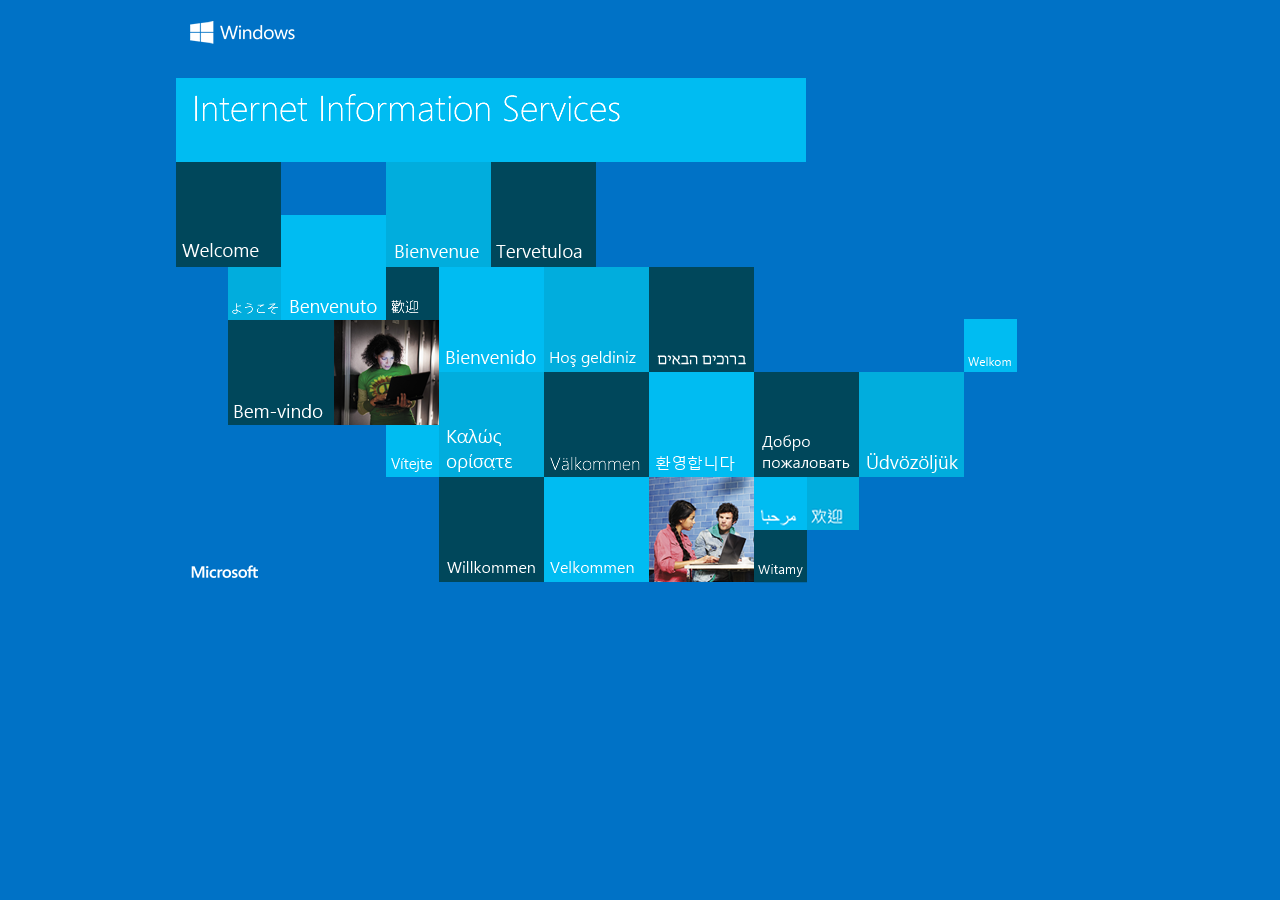
<file: tools/IISExpress/IIS Express/WebSite1/iisstart.htm>
<!DOCTYPE html PUBLIC "-//W3C//DTD XHTML 1.0 Strict//EN" "http://www.w3.org/TR/xhtml1/DTD/xhtml1-strict.dtd">
<html xmlns="http://www.w3.org/1999/xhtml">
<head>
<meta http-equiv="Content-Type" content="text/html; charset=iso-8859-1" />
<title>IIS Windows</title>
<style type="text/css">
<!--
body {
	color:#000000;
	background-color:#0072C6;
	margin:0;
}

#container {
	margin-left:auto;
	margin-right:auto;
	text-align:center;
	}

a img {
	border:none;
}

-->
</style>
</head>
<body>
<div id="container">
<a href="http://go.microsoft.com/fwlink/?linkid=66138&amp;clcid=0x409"><img src="iis.png" alt="IIS" width="960" height="600" /></a>
</div>
</body>
</html>
</file>
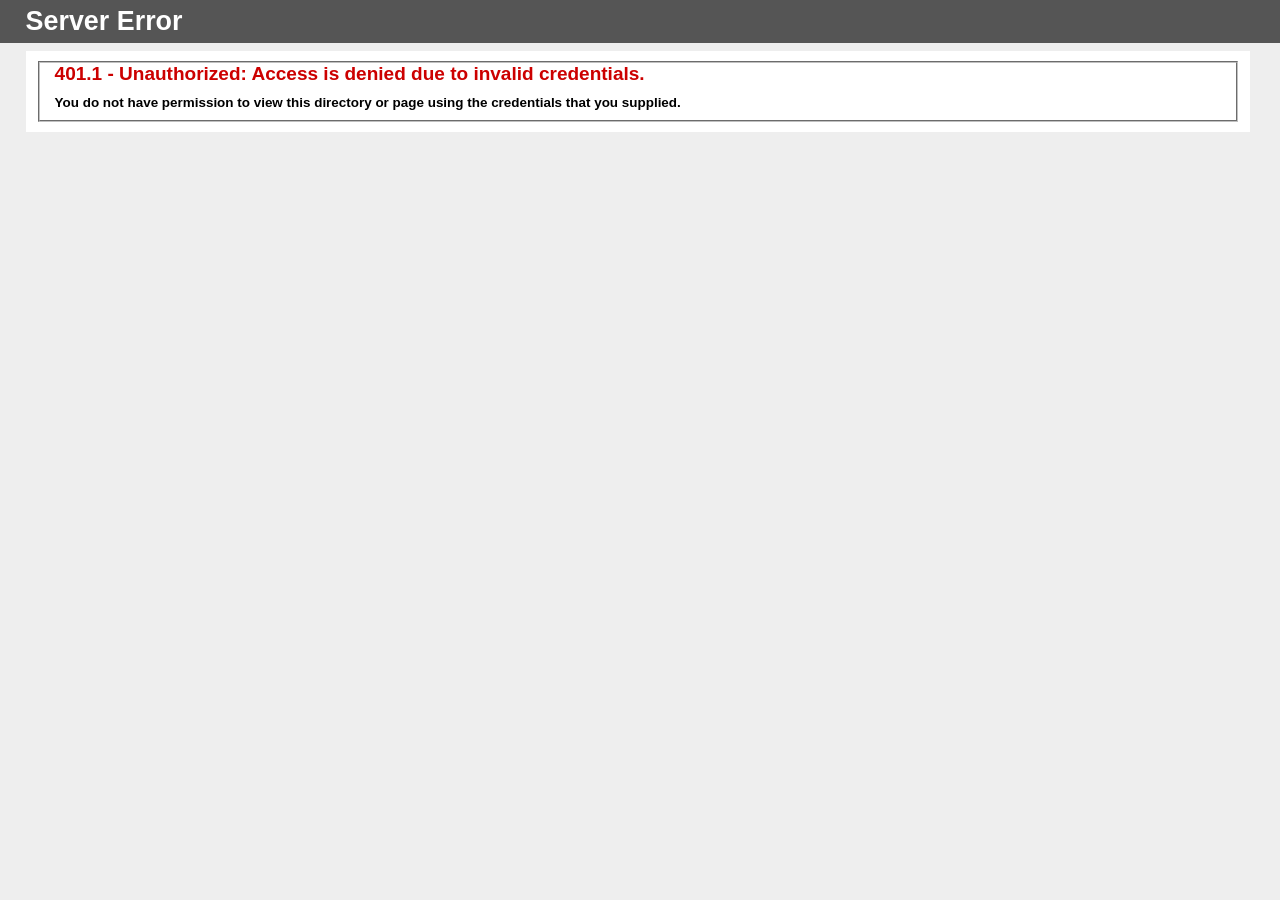
<file: tools/IISExpress/IIS Express/custerr/en-us/401-1.htm>
<!DOCTYPE html PUBLIC "-//W3C//DTD XHTML 1.0 Strict//EN" "http://www.w3.org/TR/xhtml1/DTD/xhtml1-strict.dtd">
<html xmlns="http://www.w3.org/1999/xhtml">
<head>
<title>401.1 - Unauthorized: Access is denied due to invalid credentials.</title>
<style type="text/css">
<!--
body{margin:0;font-size:.7em;font-family:Verdana, Arial, Helvetica, sans-serif;background:#EEEEEE;}
fieldset{padding:0 15px 10px 15px;} 
h1{font-size:2.4em;margin:0;color:#FFF;}
h2{font-size:1.7em;margin:0;color:#CC0000;} 
h3{font-size:1.2em;margin:10px 0 0 0;color:#000000;} 
#header{width:96%;margin:0 0 0 0;padding:6px 2% 6px 2%;font-family:"trebuchet MS", Verdana, sans-serif;color:#FFF;
background-color:#555555;}
#content{margin:0 0 0 2%;position:relative;}
.content-container{background:#FFF;width:96%;margin-top:8px;padding:10px;position:relative;}
-->
</style>
</head>
<body>
<div id="header"><h1>Server Error</h1></div>
<div id="content">
 <div class="content-container"><fieldset>
  <h2>401.1 - Unauthorized: Access is denied due to invalid credentials.</h2>
  <h3>You do not have permission to view this directory or page using the credentials that you supplied.</h3>
 </fieldset></div>
</div>
</body>
</html>
</file>
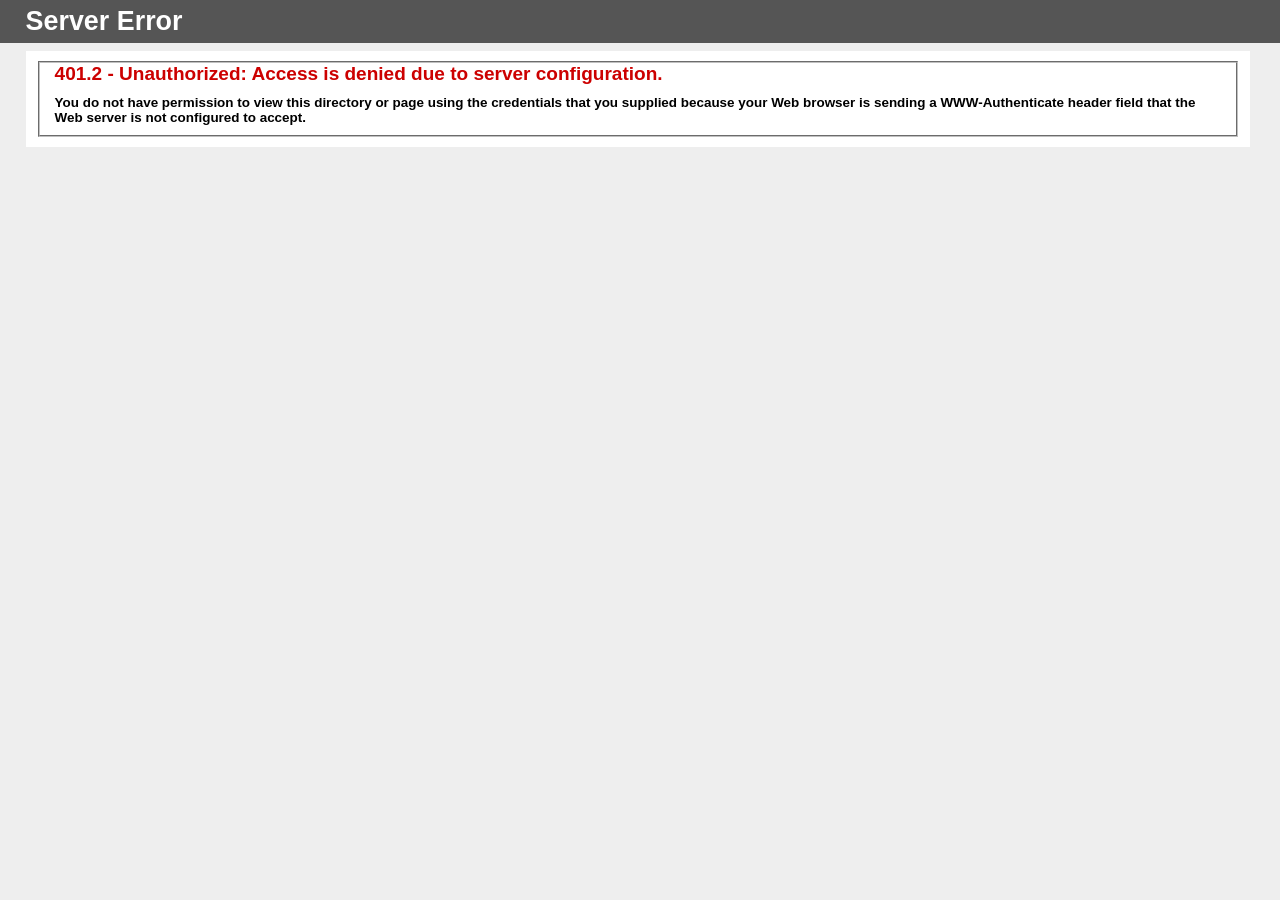
<file: tools/IISExpress/IIS Express/custerr/en-us/401-2.htm>
<!DOCTYPE html PUBLIC "-//W3C//DTD XHTML 1.0 Strict//EN" "http://www.w3.org/TR/xhtml1/DTD/xhtml1-strict.dtd">
<html xmlns="http://www.w3.org/1999/xhtml">
<head>
<title>401.2 - Unauthorized: Access is denied due to server configuration.</title>
<style type="text/css">
<!--
body{margin:0;font-size:.7em;font-family:Verdana, Arial, Helvetica, sans-serif;background:#EEEEEE;}
fieldset{padding:0 15px 10px 15px;} 
h1{font-size:2.4em;margin:0;color:#FFF;}
h2{font-size:1.7em;margin:0;color:#CC0000;} 
h3{font-size:1.2em;margin:10px 0 0 0;color:#000000;} 
#header{width:96%;margin:0 0 0 0;padding:6px 2% 6px 2%;font-family:"trebuchet MS", Verdana, sans-serif;color:#FFF;
background-color:#555555;}
#content{margin:0 0 0 2%;position:relative;}
.content-container{background:#FFF;width:96%;margin-top:8px;padding:10px;position:relative;}
-->
</style>
</head>
<body>
<div id="header"><h1>Server Error</h1></div>
<div id="content">
 <div class="content-container"><fieldset>
  <h2>401.2 - Unauthorized: Access is denied due to server configuration.</h2>
  <h3>You do not have permission to view this directory or page using the credentials that you supplied because your Web browser is sending a WWW-Authenticate header field that the Web server is not configured to accept.</h3>
 </fieldset></div>
</div>
</body>
</html>
</file>
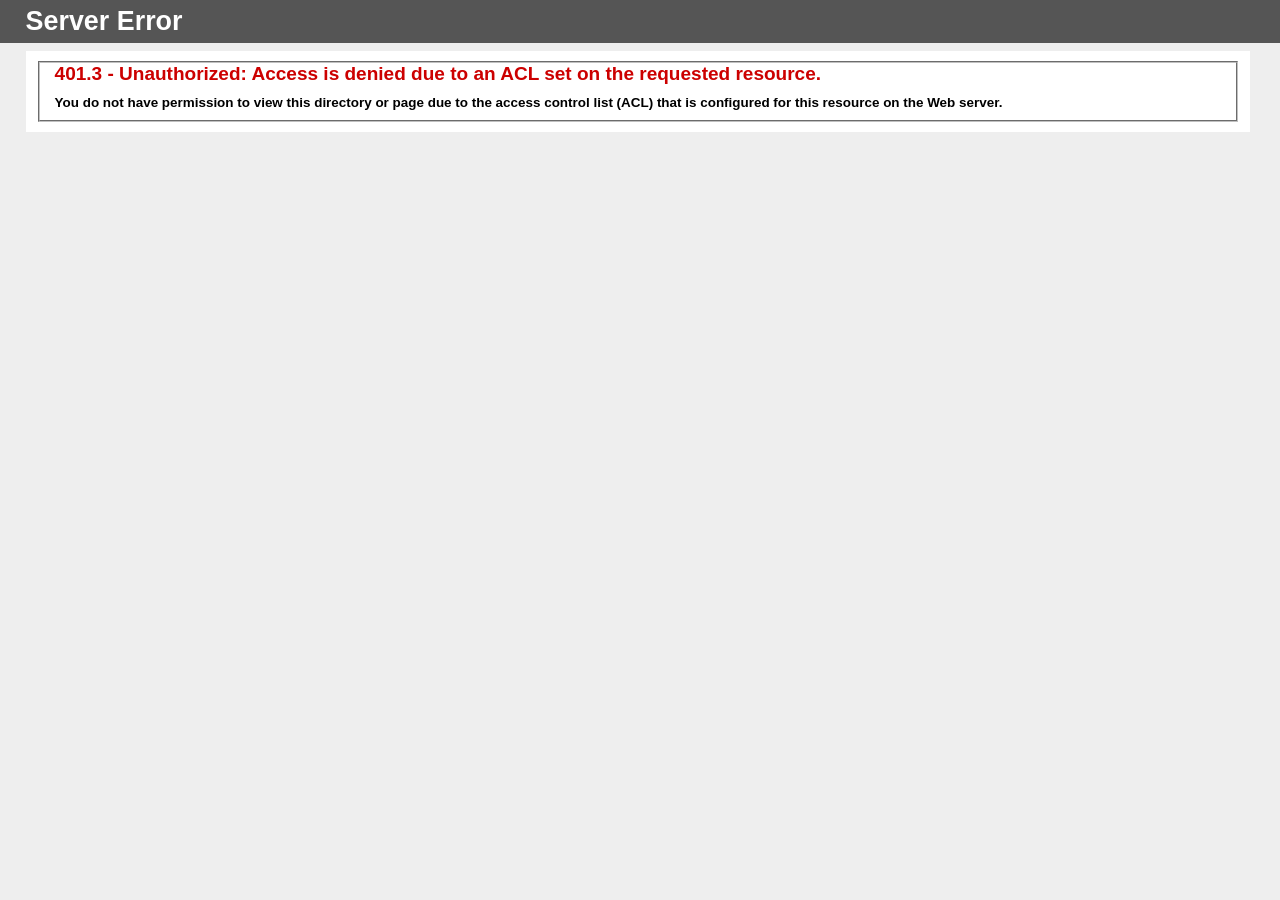
<file: tools/IISExpress/IIS Express/custerr/en-us/401-3.htm>
<!DOCTYPE html PUBLIC "-//W3C//DTD XHTML 1.0 Strict//EN" "http://www.w3.org/TR/xhtml1/DTD/xhtml1-strict.dtd">
<html xmlns="http://www.w3.org/1999/xhtml">
<head>
<title>401.3 - Unauthorized: Access is denied due to an ACL set on the requested resource.</title>
<style type="text/css">
<!--
body{margin:0;font-size:.7em;font-family:Verdana, Arial, Helvetica, sans-serif;background:#EEEEEE;}
fieldset{padding:0 15px 10px 15px;} 
h1{font-size:2.4em;margin:0;color:#FFF;}
h2{font-size:1.7em;margin:0;color:#CC0000;} 
h3{font-size:1.2em;margin:10px 0 0 0;color:#000000;} 
#header{width:96%;margin:0 0 0 0;padding:6px 2% 6px 2%;font-family:"trebuchet MS", Verdana, sans-serif;color:#FFF;
background-color:#555555;}
#content{margin:0 0 0 2%;position:relative;}
.content-container{background:#FFF;width:96%;margin-top:8px;padding:10px;position:relative;}
-->
</style>
</head>
<body>
<div id="header"><h1>Server Error</h1></div>
<div id="content">
 <div class="content-container"><fieldset>
  <h2>401.3 - Unauthorized: Access is denied due to an ACL set on the requested resource.</h2>
  <h3>You do not have permission to view this directory or page due to the access control list (ACL) that is configured for this resource on the Web server.</h3>
 </fieldset></div>
</div>
</body>
</html>
</file>
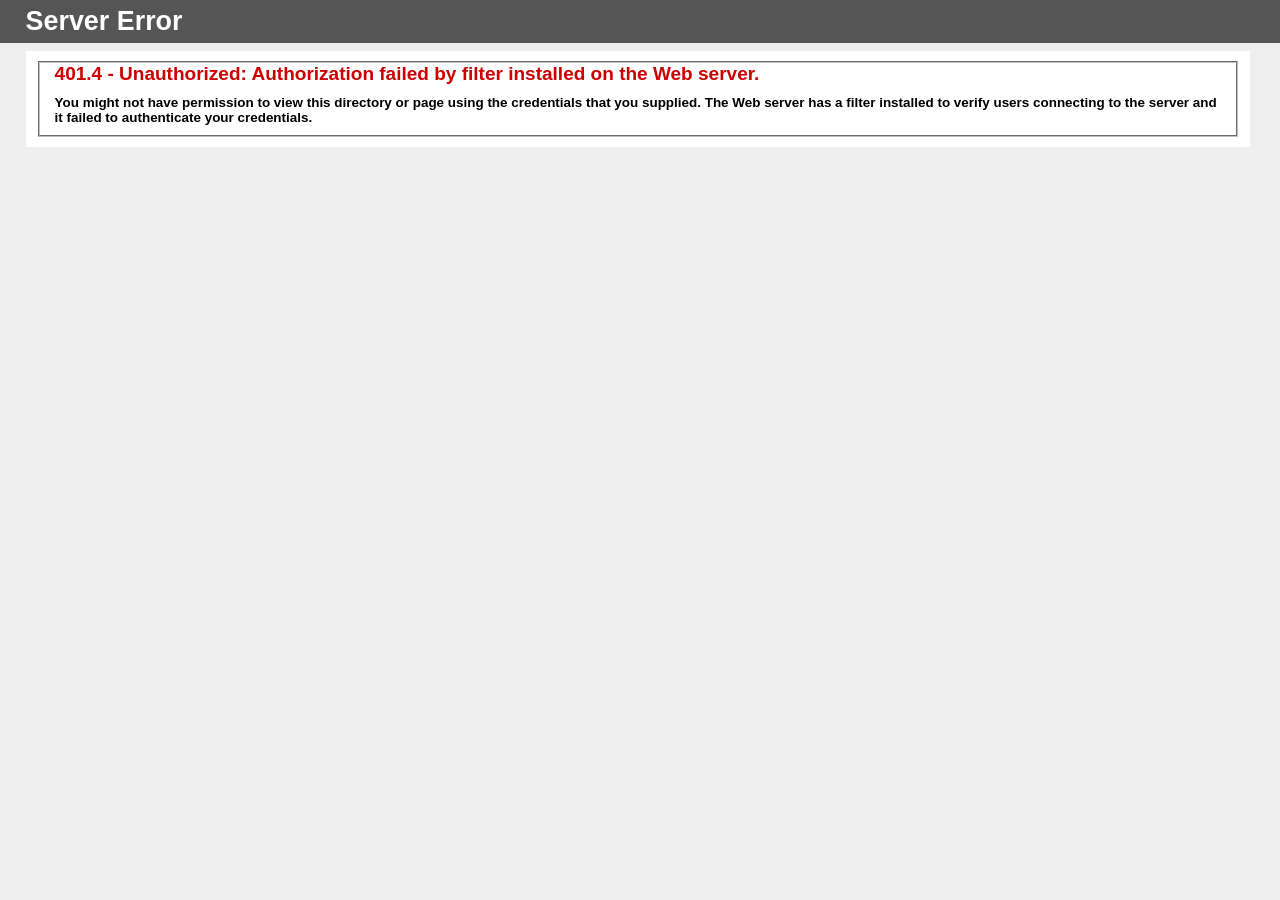
<file: tools/IISExpress/IIS Express/custerr/en-us/401-4.htm>
<!DOCTYPE html PUBLIC "-//W3C//DTD XHTML 1.0 Strict//EN" "http://www.w3.org/TR/xhtml1/DTD/xhtml1-strict.dtd">
<html xmlns="http://www.w3.org/1999/xhtml">
<head>
<title>401.4 - Unauthorized: Authorization failed by filter installed on the Web server.</title>
<style type="text/css">
<!--
body{margin:0;font-size:.7em;font-family:Verdana, Arial, Helvetica, sans-serif;background:#EEEEEE;}
fieldset{padding:0 15px 10px 15px;} 
h1{font-size:2.4em;margin:0;color:#FFF;}
h2{font-size:1.7em;margin:0;color:#CC0000;} 
h3{font-size:1.2em;margin:10px 0 0 0;color:#000000;} 
#header{width:96%;margin:0 0 0 0;padding:6px 2% 6px 2%;font-family:"trebuchet MS", Verdana, sans-serif;color:#FFF;
background-color:#555555;}
#content{margin:0 0 0 2%;position:relative;}
.content-container{background:#FFF;width:96%;margin-top:8px;padding:10px;position:relative;}
-->
</style>
</head>
<body>
<div id="header"><h1>Server Error</h1></div>
<div id="content">
 <div class="content-container"><fieldset>
  <h2>401.4 - Unauthorized: Authorization failed by filter installed on the Web server.</h2>
  <h3>You might not have permission to view this directory or page using the credentials that you supplied. The Web server has a filter installed to verify users connecting to the server and it failed to authenticate your credentials.</h3>
 </fieldset></div>
</div>
</body>
</html>
</file>
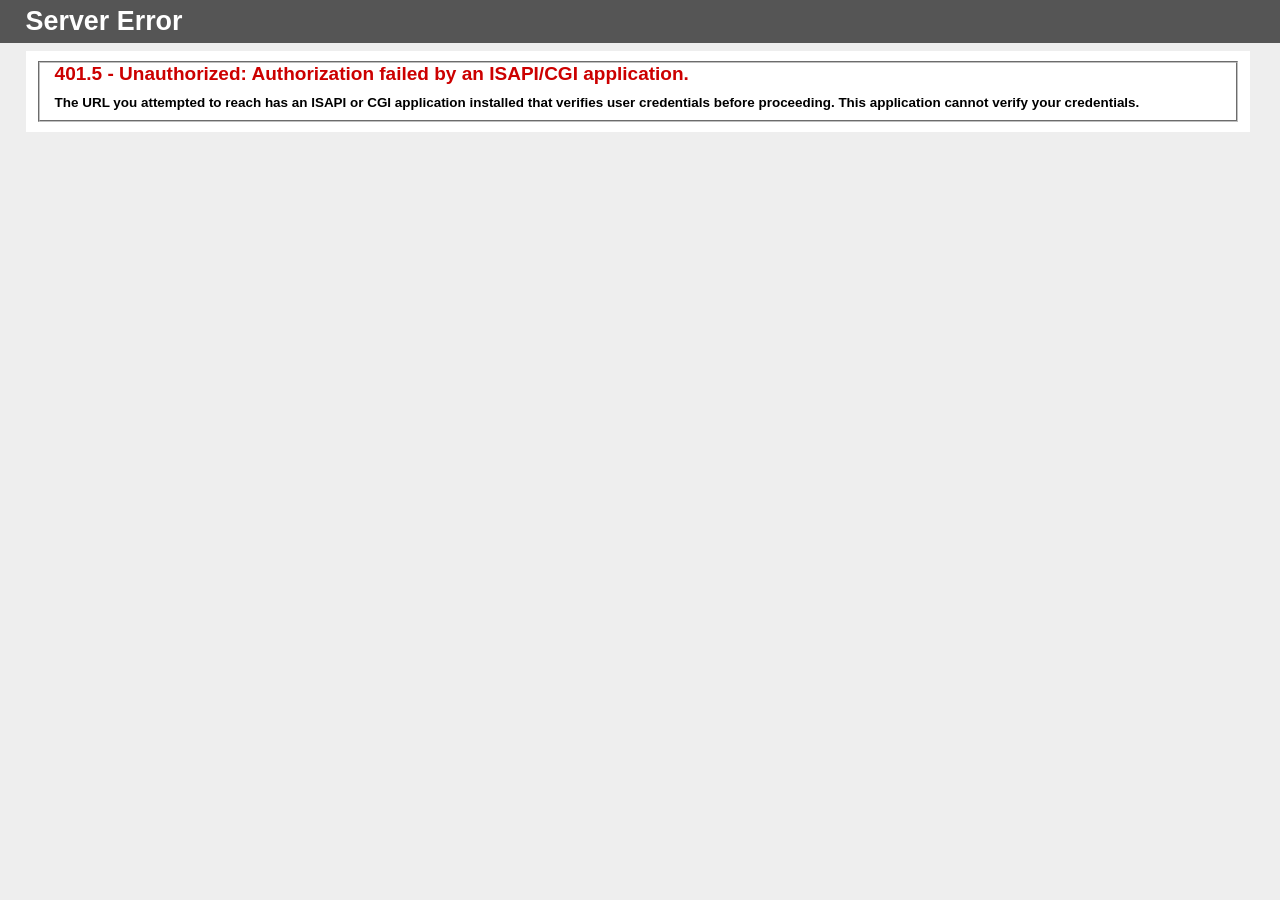
<file: tools/IISExpress/IIS Express/custerr/en-us/401-5.htm>
<!DOCTYPE html PUBLIC "-//W3C//DTD XHTML 1.0 Strict//EN" "http://www.w3.org/TR/xhtml1/DTD/xhtml1-strict.dtd">
<html xmlns="http://www.w3.org/1999/xhtml">
<head>
<title>401.5 - Unauthorized: Authorization failed by an ISAPI/CGI application.</title>
<style type="text/css">
<!--
body{margin:0;font-size:.7em;font-family:Verdana, Arial, Helvetica, sans-serif;background:#EEEEEE;}
fieldset{padding:0 15px 10px 15px;} 
h1{font-size:2.4em;margin:0;color:#FFF;}
h2{font-size:1.7em;margin:0;color:#CC0000;} 
h3{font-size:1.2em;margin:10px 0 0 0;color:#000000;} 
#header{width:96%;margin:0 0 0 0;padding:6px 2% 6px 2%;font-family:"trebuchet MS", Verdana, sans-serif;color:#FFF;
background-color:#555555;}
#content{margin:0 0 0 2%;position:relative;}
.content-container{background:#FFF;width:96%;margin-top:8px;padding:10px;position:relative;}
-->
</style>
</head>
<body>
<div id="header"><h1>Server Error</h1></div>
<div id="content">
 <div class="content-container"><fieldset>
  <h2>401.5 - Unauthorized: Authorization failed by an ISAPI/CGI application.</h2>
  <h3>The URL you attempted to reach has an ISAPI or CGI application installed that verifies user credentials before proceeding. This application cannot verify your credentials.</h3>
 </fieldset></div>
</div>
</body>
</html>
</file>
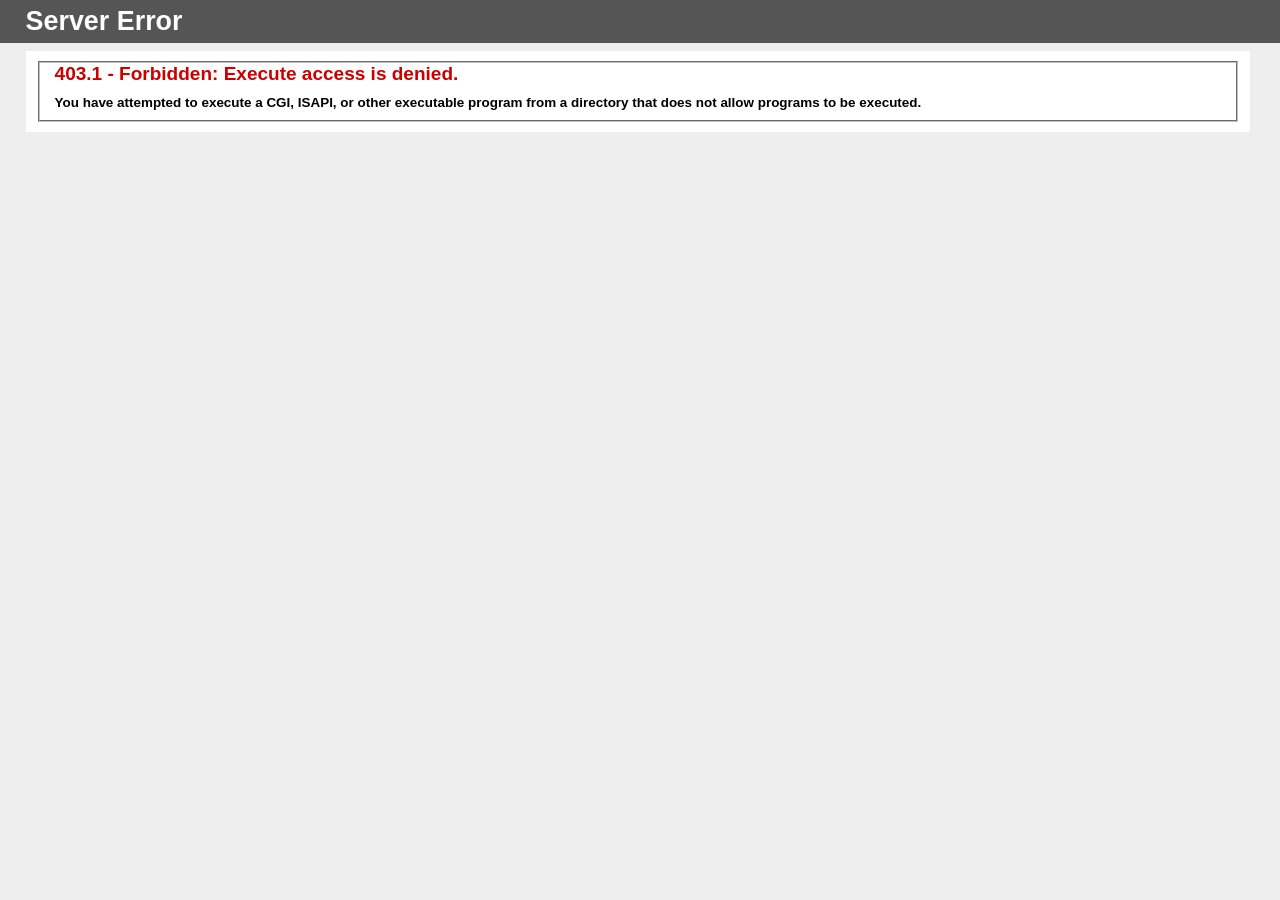
<file: tools/IISExpress/IIS Express/custerr/en-us/403-1.htm>
<!DOCTYPE html PUBLIC "-//W3C//DTD XHTML 1.0 Strict//EN" "http://www.w3.org/TR/xhtml1/DTD/xhtml1-strict.dtd">
<html xmlns="http://www.w3.org/1999/xhtml">
<head>
<title>403.1 - Forbidden: Execute access is denied.</title>
<style type="text/css">
<!--
body{margin:0;font-size:.7em;font-family:Verdana, Arial, Helvetica, sans-serif;background:#EEEEEE;}
fieldset{padding:0 15px 10px 15px;} 
h1{font-size:2.4em;margin:0;color:#FFF;}
h2{font-size:1.7em;margin:0;color:#CC0000;} 
h3{font-size:1.2em;margin:10px 0 0 0;color:#000000;} 
#header{width:96%;margin:0 0 0 0;padding:6px 2% 6px 2%;font-family:"trebuchet MS", Verdana, sans-serif;color:#FFF;
background-color:#555555;}
#content{margin:0 0 0 2%;position:relative;}
.content-container{background:#FFF;width:96%;margin-top:8px;padding:10px;position:relative;}
-->
</style>
</head>
<body>
<div id="header"><h1>Server Error</h1></div>
<div id="content">
 <div class="content-container"><fieldset>
  <h2>403.1 - Forbidden: Execute access is denied.</h2>
  <h3>You have attempted to execute a CGI, ISAPI, or other executable program from a directory that does not allow programs to be executed.</h3>
 </fieldset></div>
</div>
</body>
</html>
</file>
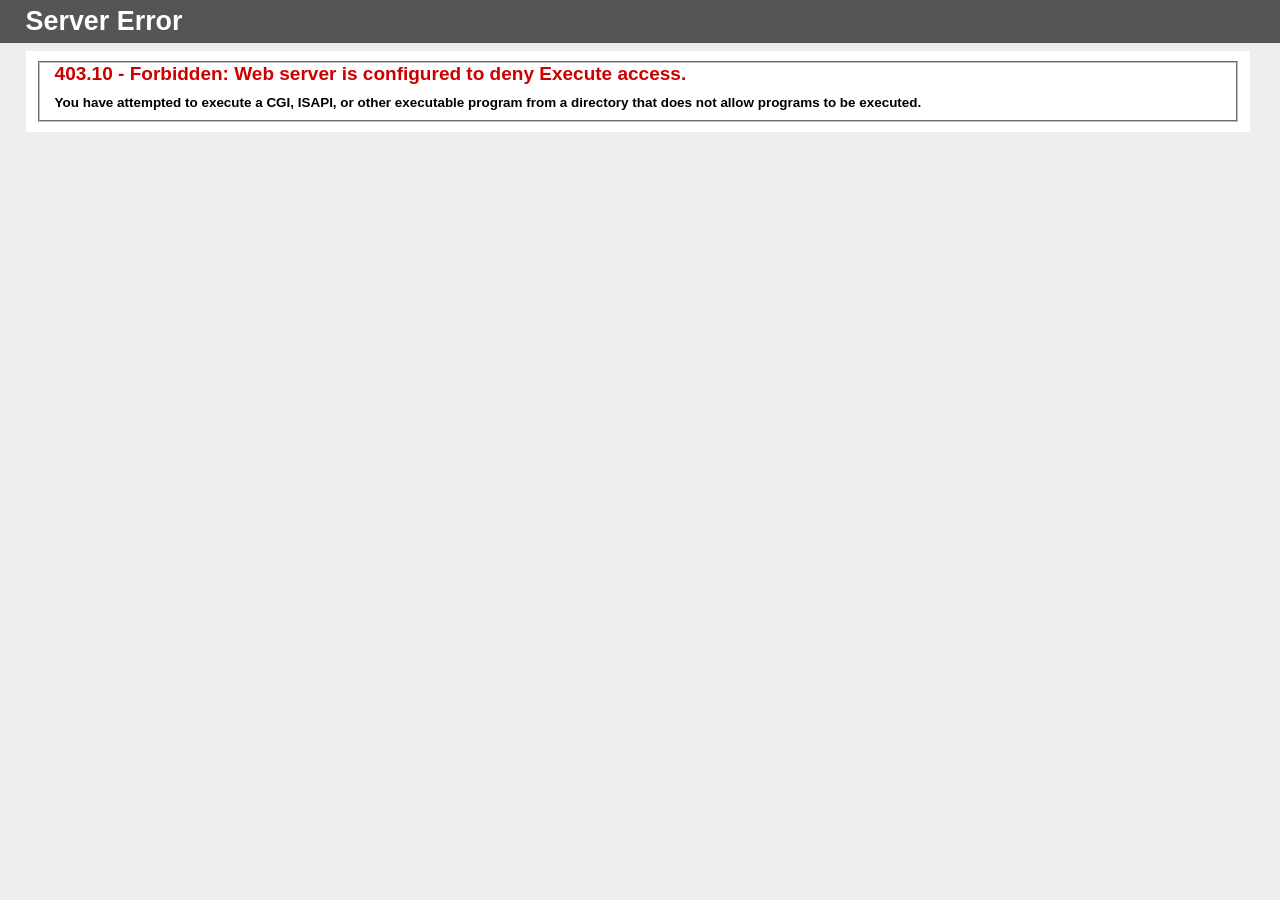
<file: tools/IISExpress/IIS Express/custerr/en-us/403-10.htm>
<!DOCTYPE html PUBLIC "-//W3C//DTD XHTML 1.0 Strict//EN" "http://www.w3.org/TR/xhtml1/DTD/xhtml1-strict.dtd">
<html xmlns="http://www.w3.org/1999/xhtml">
<head>
<title>403.10 - Forbidden: Web server is configured to deny Execute access.</title>
<style type="text/css">
<!--
body{margin:0;font-size:.7em;font-family:Verdana, Arial, Helvetica, sans-serif;background:#EEEEEE;}
fieldset{padding:0 15px 10px 15px;} 
h1{font-size:2.4em;margin:0;color:#FFF;}
h2{font-size:1.7em;margin:0;color:#CC0000;} 
h3{font-size:1.2em;margin:10px 0 0 0;color:#000000;} 
#header{width:96%;margin:0 0 0 0;padding:6px 2% 6px 2%;font-family:"trebuchet MS", Verdana, sans-serif;color:#FFF;
background-color:#555555;}
#content{margin:0 0 0 2%;position:relative;}
.content-container{background:#FFF;width:96%;margin-top:8px;padding:10px;position:relative;}
-->
</style>
</head>
<body>
<div id="header"><h1>Server Error</h1></div>
<div id="content">
 <div class="content-container"><fieldset>
  <h2>403.10 - Forbidden: Web server is configured to deny Execute access.</h2>
  <h3>You have attempted to execute a CGI, ISAPI, or other executable program from a directory that does not allow programs to be executed.</h3>
 </fieldset></div>
</div>
</body>
</html>
</file>
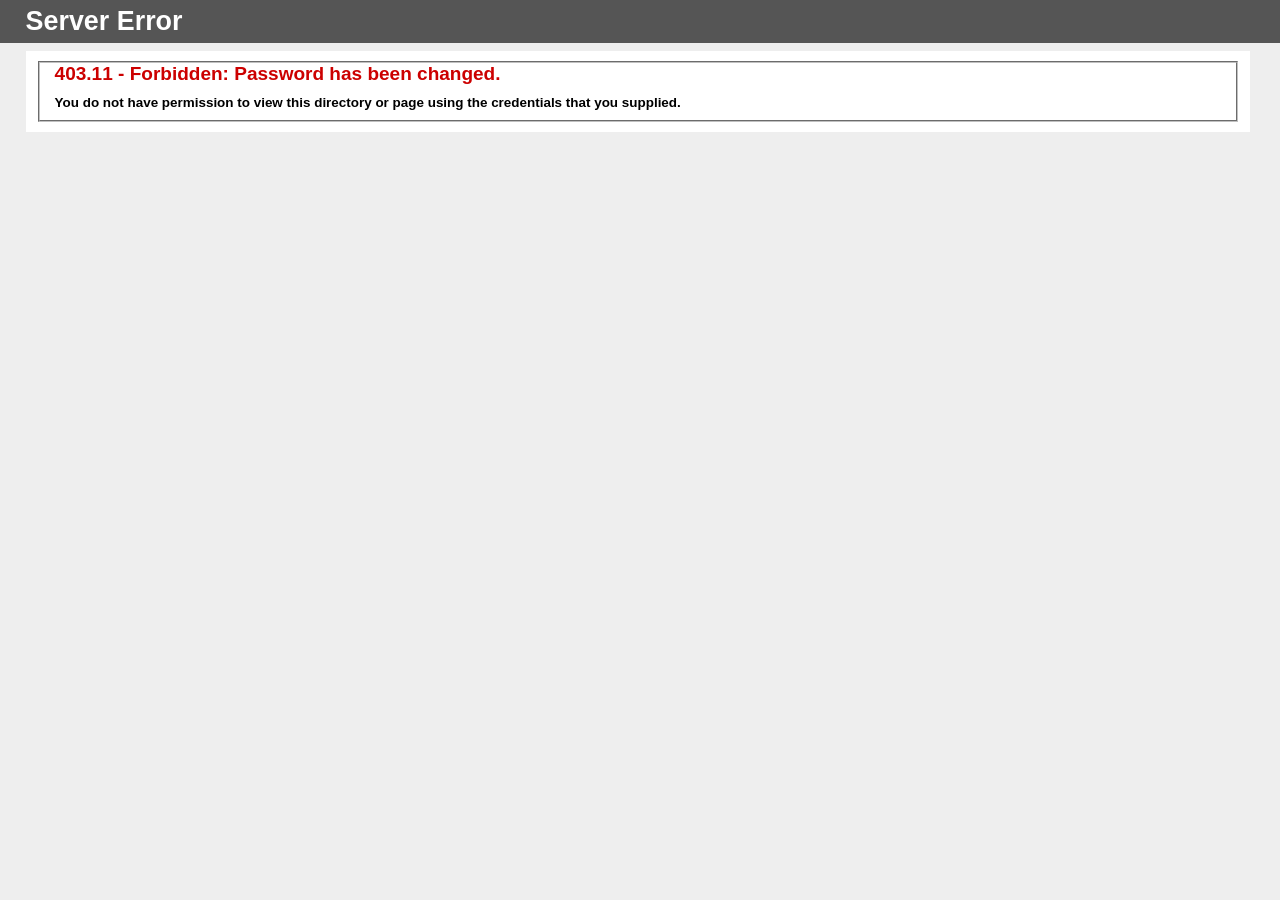
<file: tools/IISExpress/IIS Express/custerr/en-us/403-11.htm>
<!DOCTYPE html PUBLIC "-//W3C//DTD XHTML 1.0 Strict//EN" "http://www.w3.org/TR/xhtml1/DTD/xhtml1-strict.dtd">
<html xmlns="http://www.w3.org/1999/xhtml">
<head>
<title>403.11 - Forbidden: Password has been changed.</title>
<style type="text/css">
<!--
body{margin:0;font-size:.7em;font-family:Verdana, Arial, Helvetica, sans-serif;background:#EEEEEE;}
fieldset{padding:0 15px 10px 15px;} 
h1{font-size:2.4em;margin:0;color:#FFF;}
h2{font-size:1.7em;margin:0;color:#CC0000;} 
h3{font-size:1.2em;margin:10px 0 0 0;color:#000000;} 
#header{width:96%;margin:0 0 0 0;padding:6px 2% 6px 2%;font-family:"trebuchet MS", Verdana, sans-serif;color:#FFF;
background-color:#555555;}
#content{margin:0 0 0 2%;position:relative;}
.content-container{background:#FFF;width:96%;margin-top:8px;padding:10px;position:relative;}
-->
</style>
</head>
<body>
<div id="header"><h1>Server Error</h1></div>
<div id="content">
 <div class="content-container"><fieldset>
  <h2>403.11 - Forbidden: Password has been changed.</h2>
  <h3>You do not have permission to view this directory or page using the credentials that you supplied.</h3>
 </fieldset></div>
</div>
</body>
</html>
</file>
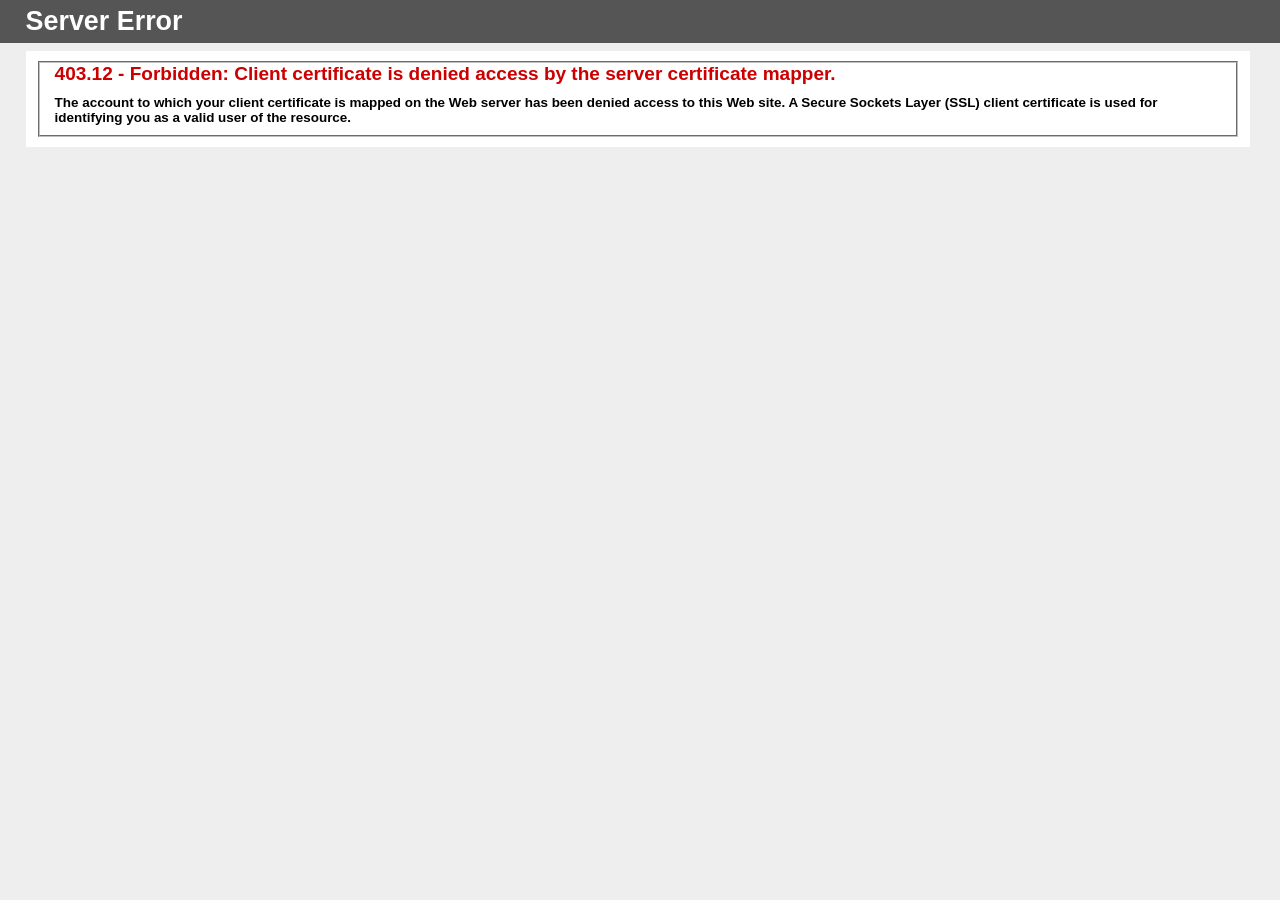
<file: tools/IISExpress/IIS Express/custerr/en-us/403-12.htm>
<!DOCTYPE html PUBLIC "-//W3C//DTD XHTML 1.0 Strict//EN" "http://www.w3.org/TR/xhtml1/DTD/xhtml1-strict.dtd">
<html xmlns="http://www.w3.org/1999/xhtml">
<head>
<title>403.12 - Forbidden: Client certificate is denied access by the server certificate mapper.</title>
<style type="text/css">
<!--
body{margin:0;font-size:.7em;font-family:Verdana, Arial, Helvetica, sans-serif;background:#EEEEEE;}
fieldset{padding:0 15px 10px 15px;} 
h1{font-size:2.4em;margin:0;color:#FFF;}
h2{font-size:1.7em;margin:0;color:#CC0000;} 
h3{font-size:1.2em;margin:10px 0 0 0;color:#000000;} 
#header{width:96%;margin:0 0 0 0;padding:6px 2% 6px 2%;font-family:"trebuchet MS", Verdana, sans-serif;color:#FFF;
background-color:#555555;}
#content{margin:0 0 0 2%;position:relative;}
.content-container{background:#FFF;width:96%;margin-top:8px;padding:10px;position:relative;}
-->
</style>
</head>
<body>
<div id="header"><h1>Server Error</h1></div>
<div id="content">
 <div class="content-container"><fieldset>
  <h2>403.12 - Forbidden: Client certificate is denied access by the server certificate mapper.</h2>
  <h3>The account to which your client certificate is mapped on the Web server has been denied access to this Web site. A Secure Sockets Layer (SSL) client certificate is used for identifying you as a valid user of the resource.</h3>
 </fieldset></div>
</div>
</body>
</html>
</file>
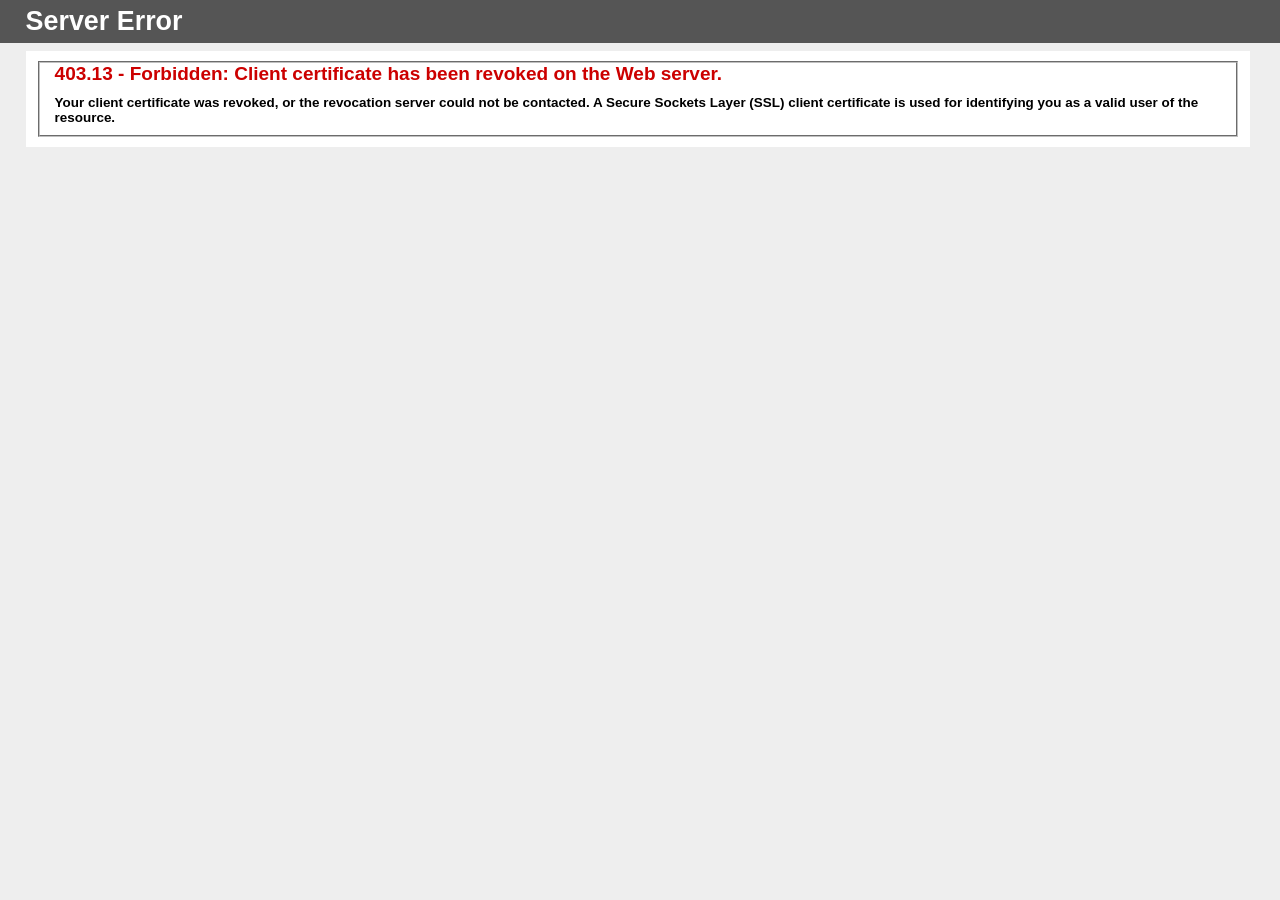
<file: tools/IISExpress/IIS Express/custerr/en-us/403-13.htm>
<!DOCTYPE html PUBLIC "-//W3C//DTD XHTML 1.0 Strict//EN" "http://www.w3.org/TR/xhtml1/DTD/xhtml1-strict.dtd">
<html xmlns="http://www.w3.org/1999/xhtml">
<head>
<title>403.13 - Forbidden: Client certificate has been revoked on the Web server.</title>
<style type="text/css">
<!--
body{margin:0;font-size:.7em;font-family:Verdana, Arial, Helvetica, sans-serif;background:#EEEEEE;}
fieldset{padding:0 15px 10px 15px;} 
h1{font-size:2.4em;margin:0;color:#FFF;}
h2{font-size:1.7em;margin:0;color:#CC0000;} 
h3{font-size:1.2em;margin:10px 0 0 0;color:#000000;} 
#header{width:96%;margin:0 0 0 0;padding:6px 2% 6px 2%;font-family:"trebuchet MS", Verdana, sans-serif;color:#FFF;
background-color:#555555;}
#content{margin:0 0 0 2%;position:relative;}
.content-container{background:#FFF;width:96%;margin-top:8px;padding:10px;position:relative;}
-->
</style>
</head>
<body>
<div id="header"><h1>Server Error</h1></div>
<div id="content">
 <div class="content-container"><fieldset>
  <h2>403.13 - Forbidden: Client certificate has been revoked on the Web server.</h2>
  <h3>Your client certificate was revoked, or the revocation server could not be contacted. A Secure Sockets Layer (SSL) client certificate is used for identifying you as a valid user of the resource.</h3>
 </fieldset></div>
</div>
</body>
</html>
</file>
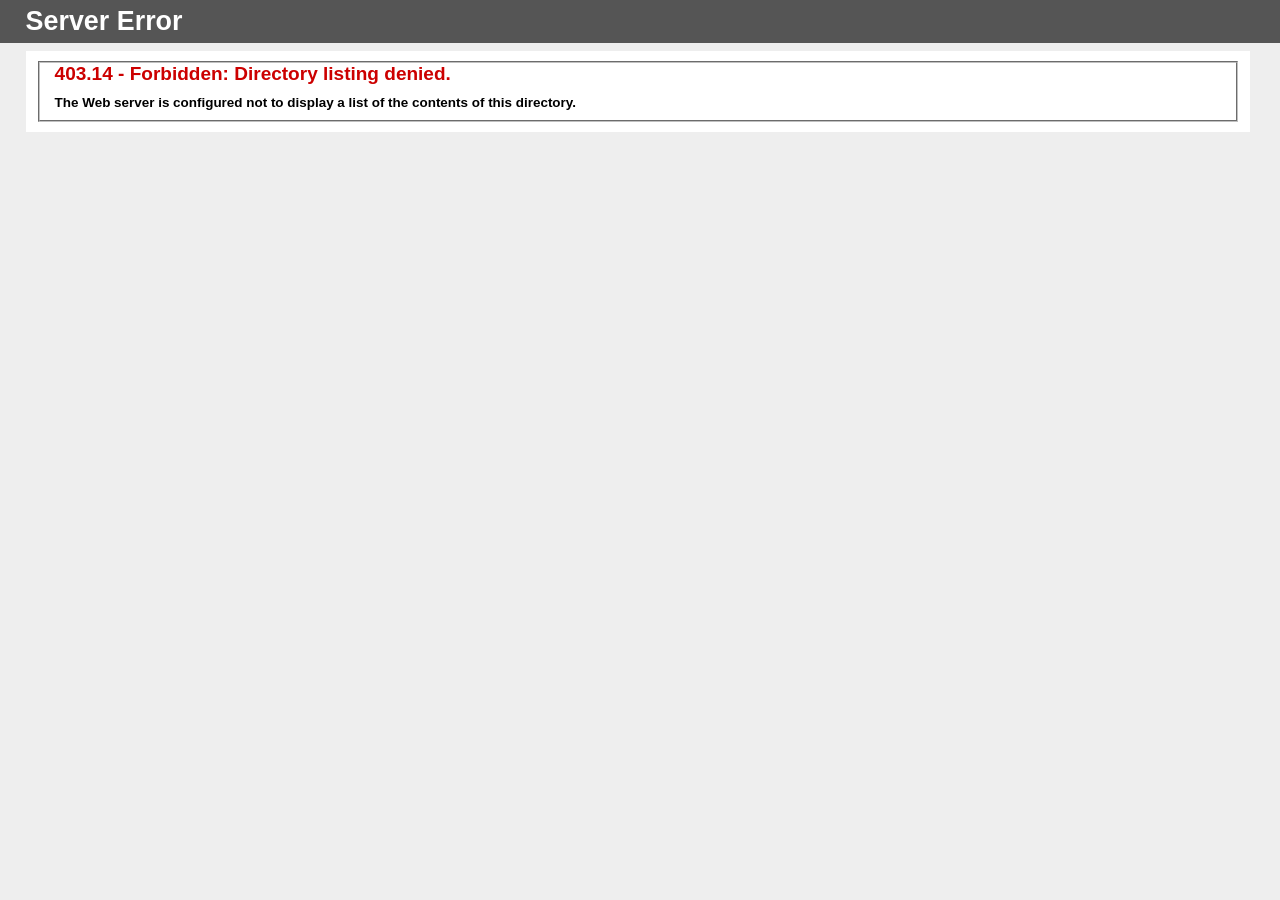
<file: tools/IISExpress/IIS Express/custerr/en-us/403-14.htm>
<!DOCTYPE html PUBLIC "-//W3C//DTD XHTML 1.0 Strict//EN" "http://www.w3.org/TR/xhtml1/DTD/xhtml1-strict.dtd">
<html xmlns="http://www.w3.org/1999/xhtml">
<head>
<title>403.14 - Forbidden: Directory listing denied.</title>
<style type="text/css">
<!--
body{margin:0;font-size:.7em;font-family:Verdana, Arial, Helvetica, sans-serif;background:#EEEEEE;}
fieldset{padding:0 15px 10px 15px;} 
h1{font-size:2.4em;margin:0;color:#FFF;}
h2{font-size:1.7em;margin:0;color:#CC0000;} 
h3{font-size:1.2em;margin:10px 0 0 0;color:#000000;} 
#header{width:96%;margin:0 0 0 0;padding:6px 2% 6px 2%;font-family:"trebuchet MS", Verdana, sans-serif;color:#FFF;
background-color:#555555;}
#content{margin:0 0 0 2%;position:relative;}
.content-container{background:#FFF;width:96%;margin-top:8px;padding:10px;position:relative;}
-->
</style>
</head>
<body>
<div id="header"><h1>Server Error</h1></div>
<div id="content">
 <div class="content-container"><fieldset>
  <h2>403.14 - Forbidden: Directory listing denied.</h2>
  <h3>The Web server is configured not to display a list of the contents of this directory.</h3>
 </fieldset></div>
</div>
</body>
</html>
</file>
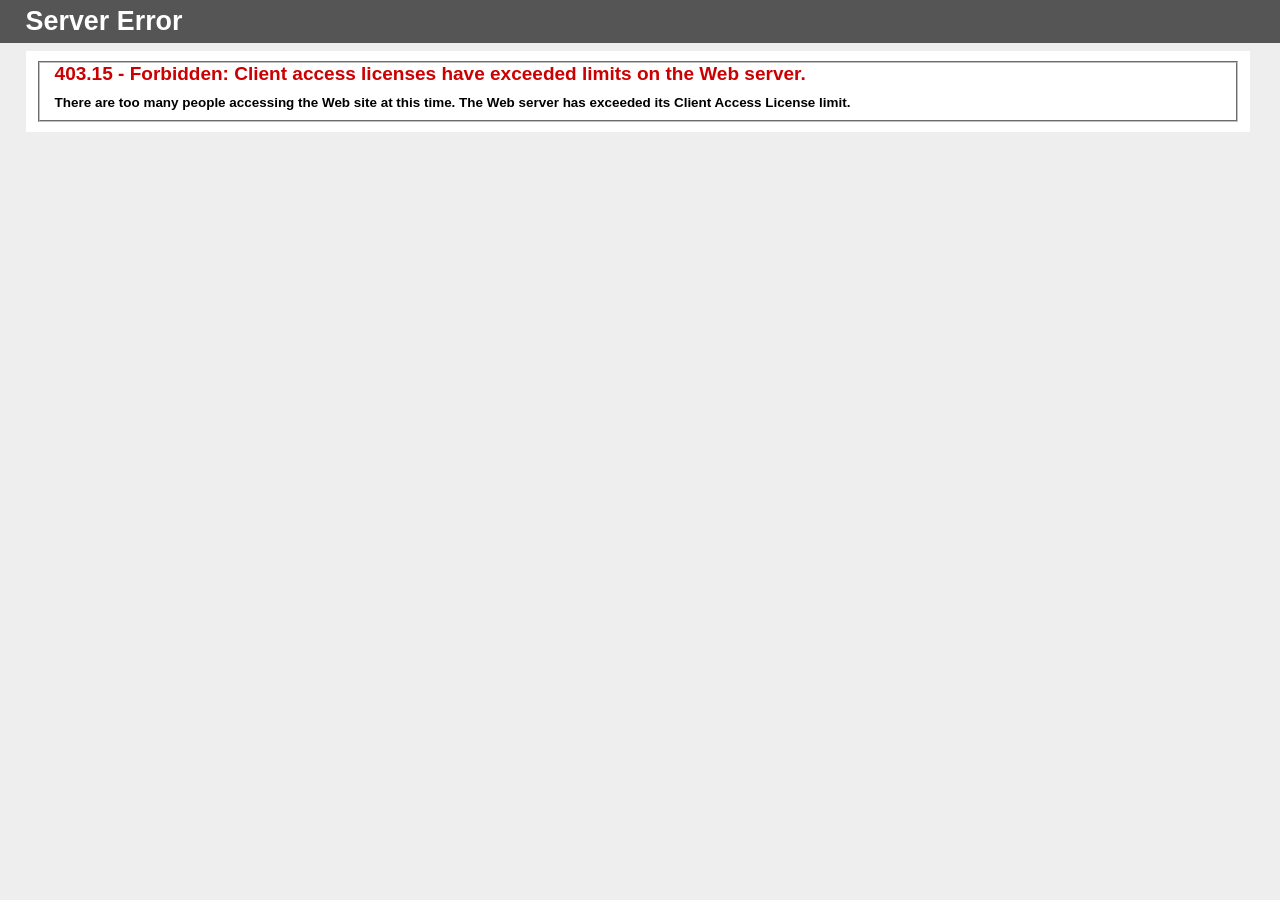
<file: tools/IISExpress/IIS Express/custerr/en-us/403-15.htm>
<!DOCTYPE html PUBLIC "-//W3C//DTD XHTML 1.0 Strict//EN" "http://www.w3.org/TR/xhtml1/DTD/xhtml1-strict.dtd">
<html xmlns="http://www.w3.org/1999/xhtml">
<head>
<title>403.15 - Forbidden: Client access licenses have exceeded limits on the Web server.</title>
<style type="text/css">
<!--
body{margin:0;font-size:.7em;font-family:Verdana, Arial, Helvetica, sans-serif;background:#EEEEEE;}
fieldset{padding:0 15px 10px 15px;} 
h1{font-size:2.4em;margin:0;color:#FFF;}
h2{font-size:1.7em;margin:0;color:#CC0000;} 
h3{font-size:1.2em;margin:10px 0 0 0;color:#000000;} 
#header{width:96%;margin:0 0 0 0;padding:6px 2% 6px 2%;font-family:"trebuchet MS", Verdana, sans-serif;color:#FFF;
background-color:#555555;}
#content{margin:0 0 0 2%;position:relative;}
.content-container{background:#FFF;width:96%;margin-top:8px;padding:10px;position:relative;}
-->
</style>
</head>
<body>
<div id="header"><h1>Server Error</h1></div>
<div id="content">
 <div class="content-container"><fieldset>
  <h2>403.15 - Forbidden: Client access licenses have exceeded limits on the Web server.</h2>
  <h3>There are too many people accessing the Web site at this time. The Web server has exceeded its Client Access License limit.</h3>
 </fieldset></div>
</div>
</body>
</html>
</file>
